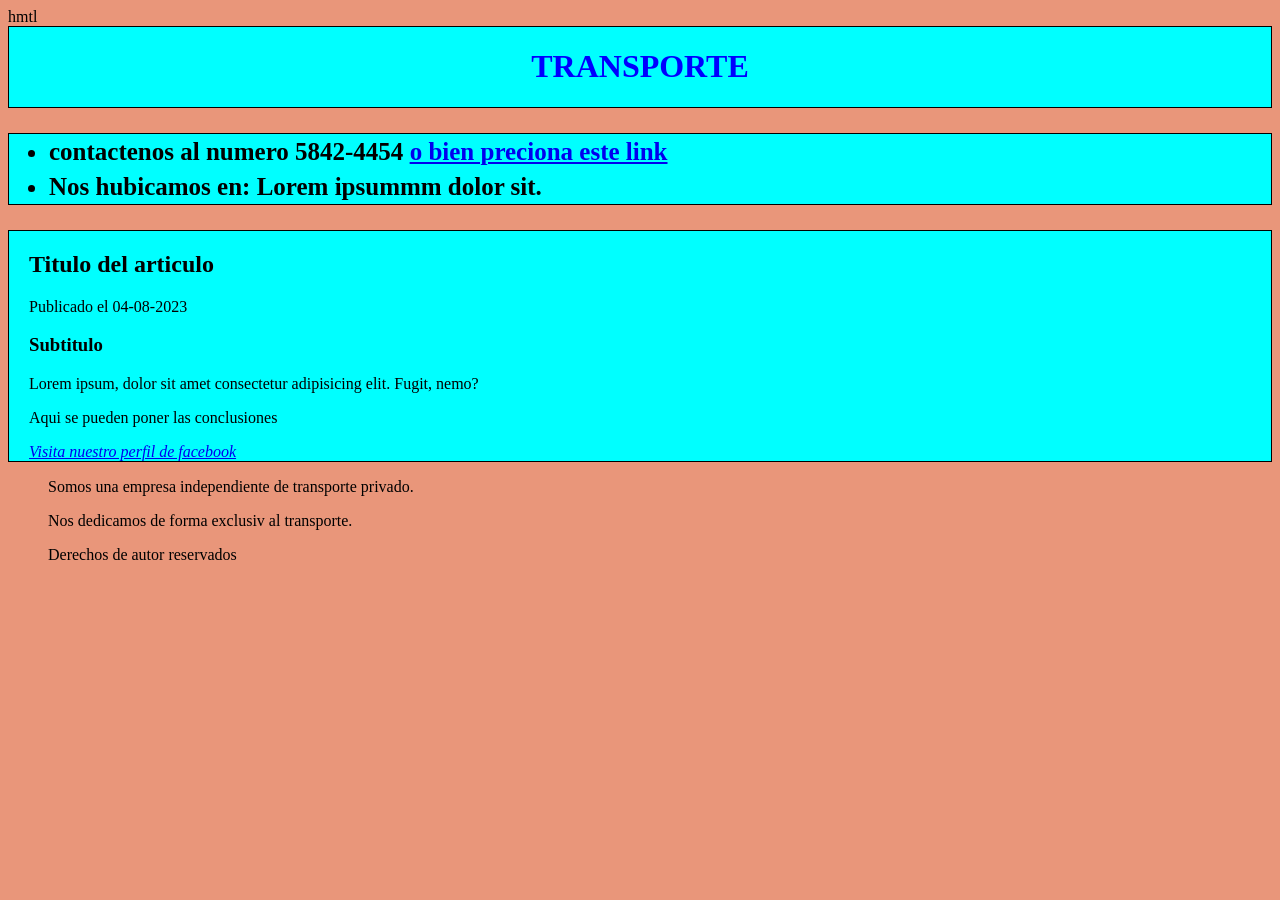
<file: index.html>
<!--con alt+z puedes intercambiar el tipo de vista del texto de la ventana-->
<!DOCTYPE html>
<html lang="es">
hmtl 
<html>
    <head>
        <meta charset="utf-8" />
        <meta name="Transporte"/>
        <meta name="Nicaragua"/>
        <meta name="leon"/>
        <link rel="stylesheet" href="style.css">
        <title>Lorem, ipsum dolor sit</title>
    </head>
    <body>
        <div id="cabecera">
            <header class="titulo">
                <h1>TRANSPORTE</h1>
            </header>
            <nav class="menu">
                <ul>
                    <li><strong>contactenos al numero 5842-4454 <a href="https://web.whatsapp.com/">o bien preciona este link<a></strong> </li>
                    <li><strong>Nos hubicamos en: Lorem ipsummm dolor sit.</strong></li>
                </ul>
            </nav>
            <section class="seccion">
                <article>
                        <h2>Titulo del articulo</h2>
                        <time datetime="04-08-2023">Publicado el 04-08-2023</time>
                        <h3>Subtitulo</h3>
                        <p>Lorem ipsum, dolor sit amet consectetur adipisicing elit. Fugit, nemo?</p>
                        <footer>
                            <p>Aqui se pueden poner las conclusiones</p>
                            <address>
                                <a href="http://facebook.com">Visita nuestro perfil de facebook</a>
                            </address>
                        </footer>
                </article>
            </section>
            <aside id="fotos">
                <blockquote cite="http://facebook">
                    Somos una empresa independiente de transporte privado.
                </blockquote>  
                <blockquote cite="http://facebook.com/manuelweb">
                    Nos dedicamos de forma exclusiv al transporte.
                </blockquote>
            </aside>
            <footer class="pie">
                Derechos de autor reservados
            </footer>
        </div>      
    </body>
</html>
</file>
<file: style.css>
.titulo {
    color: blue;
    font-size: 16px;
    border: 1px solid black;
    background-color: aqua;
    display: flex;
    justify-content: center;

}


/*.menu{
    /*position: absolute;
    padding-left: 49cm;
    padding-top: 28.56cm;
}*/

body{
    background-color: darksalmon;
}

header,ul,section{
    border: 1px solid black;
    background-color: aqua;
}

section{
    padding-left: 20px;
}
ul{
    font-size: 25px;
    line-height: 35px;
}

.pie{
    padding-left: 40px  ;
}
</file>
